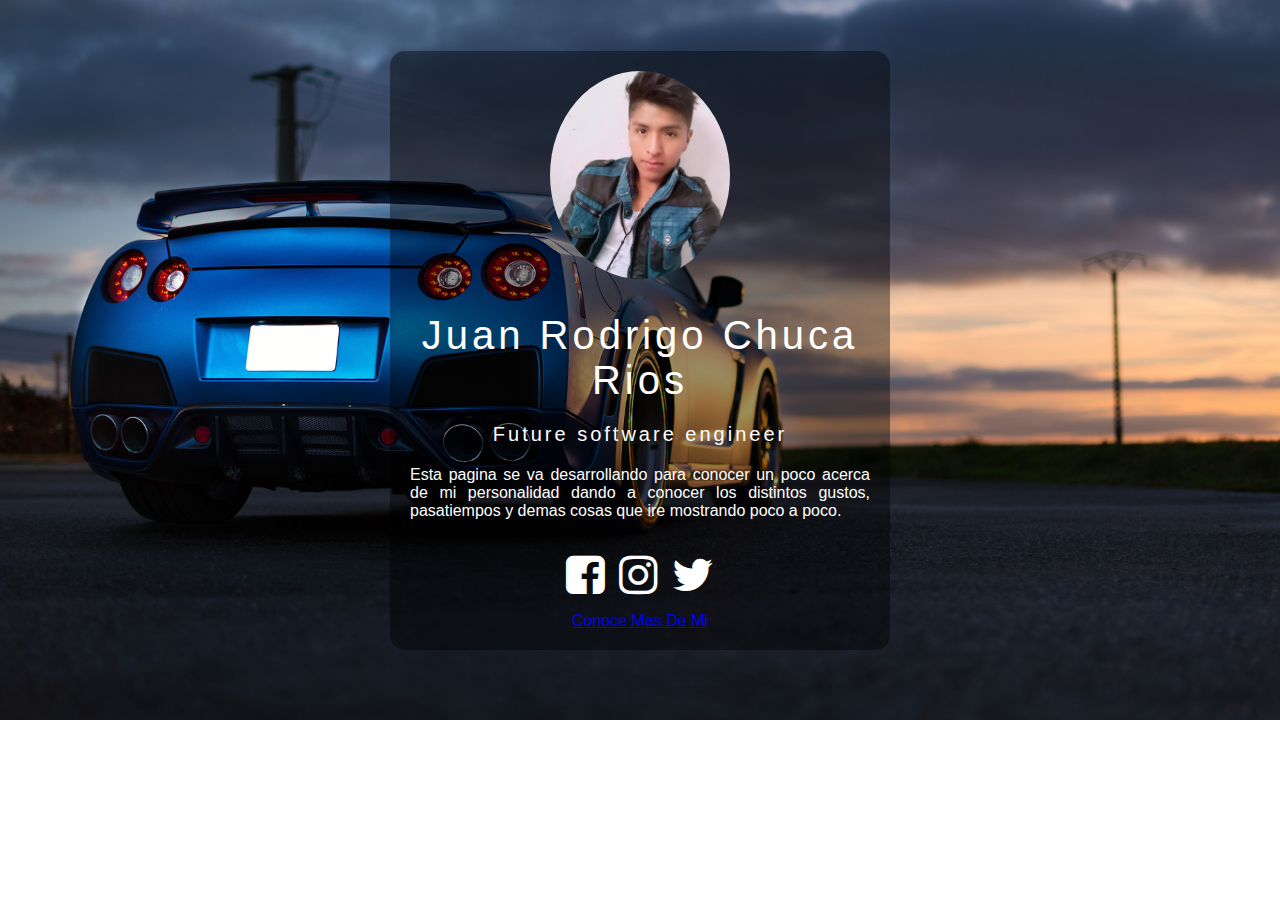
<file: index.html>
<!DOCTYPE html>
<html lang="en">
<head>
    <meta charset="UTF-8">
    <meta name="viewport" content="width=device-width, initial-scale=1.0">
    <meta http-equiv="X-UA-Compatible" content="IE=edge">
    <link rel="stylesheet" href="https://stackpath.bootstrapcdn.com/font-awesome/4.7.0/css/font-awesome.min.css">
    <title>Página Personal</title>
    <link rel="stylesheet" href="jr.css">
</head>
<body>
    
    <section class="box">
        <img src="img/jr.jpg" width="180" alt="" class="box-img">
        <h1>Juan Rodrigo Chuca Rios</h1>
        <h2>Future software engineer</h2>
        <p>Esta pagina se va desarrollando para conocer un poco acerca de mi personalidad dando a conocer los distintos gustos, pasatiempos y demas cosas que ire mostrando poco a poco.</p>
        <ul>
            <li><a href="https://www.facebook.com/rodrigo.chr.3"><i class="fa fa-facebook-square" aria-hidden="true"></i></a></li>
            <li><a href="https://www.instagram.com/joanrodrick21/?fbclid=IwAR1sUZfnGd24mdhiZpvkg62Kkk0mMI1gu12IGMnoEtsEgp121e05TdKVNiw"><i class="fa fa-instagram" aria-hidden="true"></i></a></li>
            <li><a href="https://twitter.com/JoanRCR1?fbclid=IwAR3waYOAs0LBM7Xfj1yXzWXXwWEDW_gzbwz_VMlt3Q5g928dUp8TaIOEKD4"><i class="fa fa-twitter" aria-hidden="true"></i></a></li>
        </ul>

        <a href="jrc.html">Conoce Mas De Mi</a>

    </section>
</body>
</html>
</file>
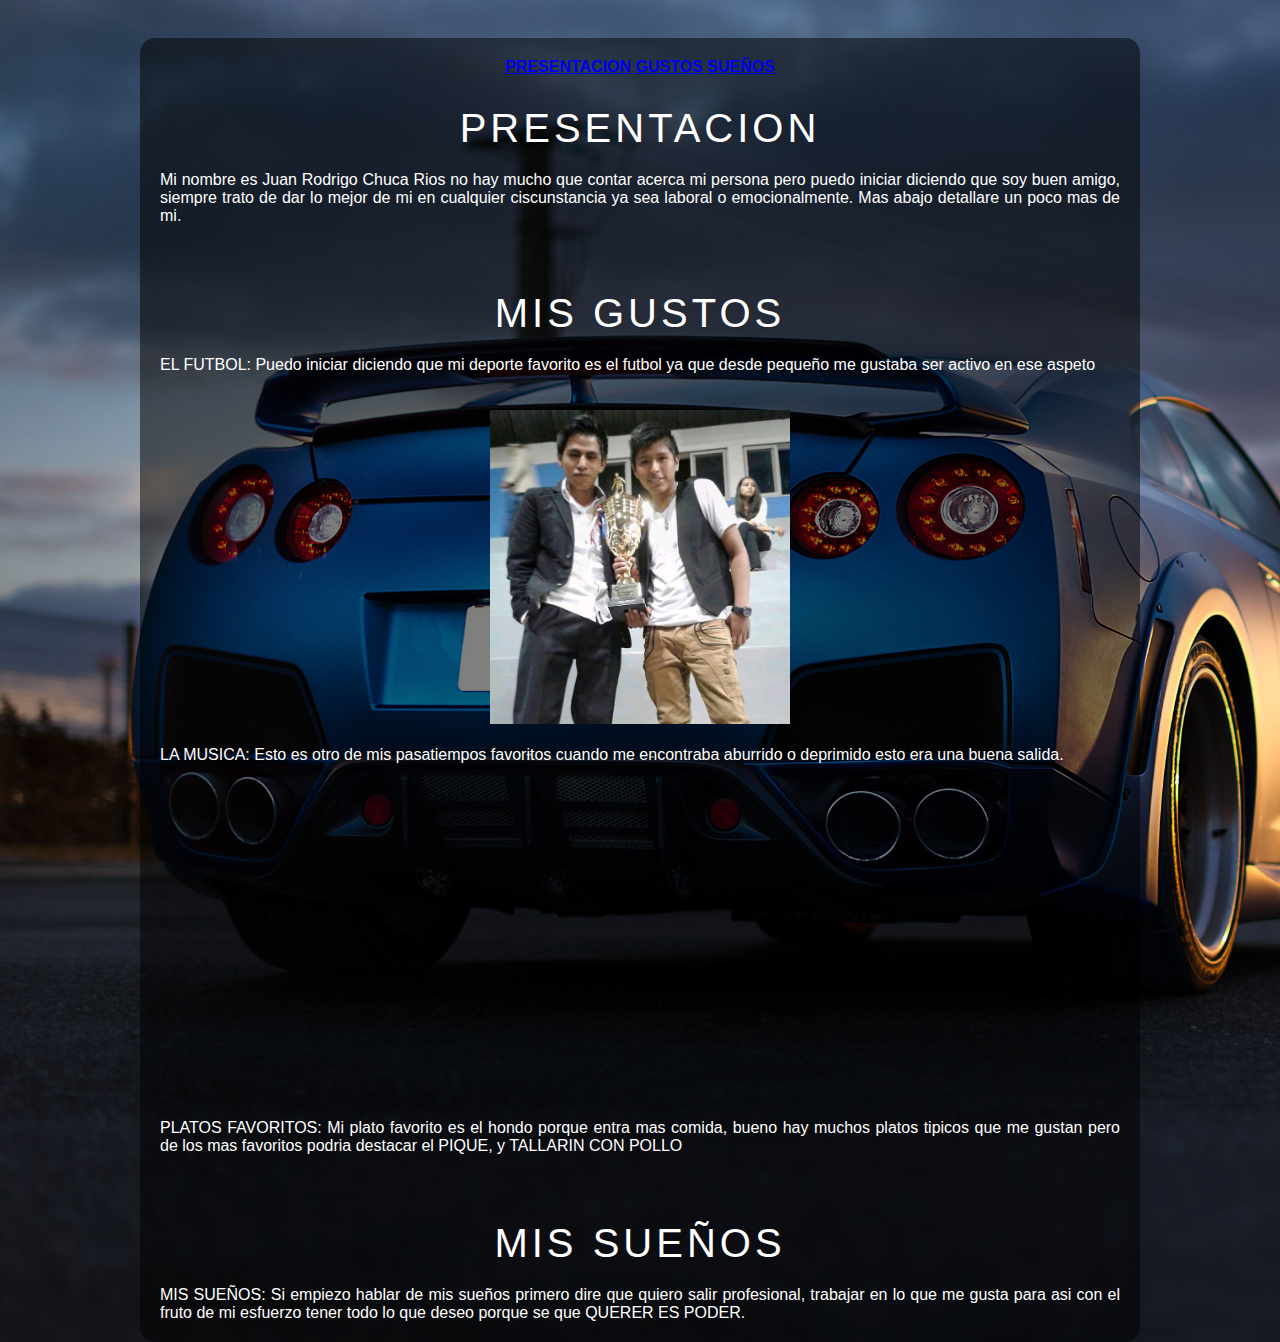
<file: jrc.html>
<!DOCTYPE html>
<html lang="en">
<head>
    <meta charset="UTF-8">
    <meta http-equiv="X-UA-Compatible" content="IE=edge">
    <meta name="viewport" content="width=device-width, initial-scale=1.0">
    <title>Document</title>
    <link rel="stylesheet" href="jrc.css">
</head>
<body>
    <section class="box">
    <nav class="menu">
        <a href="#idpresentacion"><b>PRESENTACION</b></a> 
        <a href="#idgustos"><b>GUSTOS</b></a> 
        <a href="#idsueños"><b>SUEÑOS</b></a> 
    </nav>
    <h2 id="idpresentacion">PRESENTACION</h2>
    <p>Mi nombre es Juan Rodrigo Chuca Rios no hay mucho que contar acerca mi persona pero puedo iniciar diciendo que soy buen amigo, siempre trato de dar lo mejor de mi en cualquier ciscunstancia ya sea laboral o emocionalmente.
        Mas abajo detallare un poco mas de mi. 
    </p>
    <br><br>

    <h2 id="idgustos">MIS GUSTOS</h2>
    <p>EL FUTBOL: Puedo iniciar diciendo que mi deporte favorito es el futbol ya que desde pequeño me gustaba ser activo en ese aspeto</p>
    <br><br>
    <img src="img/fut.jpg" width="300" alt="" class="box-img">
    <br><br>
    <p>LA MUSICA: Esto es otro de mis pasatiempos favoritos cuando me encontraba aburrido o deprimido esto era una buena salida.</p>
    <br><br>
    <div>
        <iframe width="560" height="315" src="https://www.youtube.com/embed/GCL2roaWJk0"
         title="YouTube video player" frameborder="0" allow="accelerometer; autoplay; clipboard-write;
          encrypted-media; gyroscope; picture-in-picture" allowfullscreen target="iframe_wiki"></iframe>
    </div>
    <p>PLATOS FAVORITOS: Mi plato favorito es el hondo porque entra mas comida, bueno hay muchos platos tipicos que me gustan pero de los mas favoritos podria destacar el PIQUE, y TALLARIN CON POLLO</p>
    <br><br>

    <h2 id="idsueños">MIS SUEÑOS</h2>
    <P>MIS SUEÑOS: Si empiezo hablar de mis sueños primero dire que quiero salir profesional, trabajar en lo que me gusta para asi con el fruto de mi esfuerzo tener todo lo que deseo porque se que QUERER ES PODER.</P>
</section>
</body>
</html>
</file>
<file: jr.css>
* {
    margin: 0;
    padding: 0;
    box-sizing: border-box;

}

body{
    background: url('img/car.jpg') no-repeat;
    background-size: cover;
    font-family: 'Century Gothic', sans-serif;
}

.box{
    width: 500px;
    background: rgba(0, 0, 0, .4);
    margin: 0 auto;
    margin-top: 4%;
    padding: 20px;
    color:white;
    text-align: center;
    border-radius: 15px;
}

.box-img{
    border-radius: 50%;
}

.box h1 {
    font-size: 40px;
    letter-spacing: 4px;
    font-weight: 100;
    margin: 30px 0 20px;
}

.box h2 {
    font-size: 20px;
    letter-spacing: 3px;
    font-weight: 100;
    margin-bottom: 20px;
}

.box p {
    text-align: justify;
}

.box ul{
    list-style: none;
    margin-top: 20px;
}

.box ul li {
    display: inline-block;
}

.box ul li a {
    color: white;
    font-size: 45px;
    padding: 10px 5px;
    display: block;
    transition: all 0.5s ease-in-out;
}

.box ul li a:hover{
    color: #b9b9b9;
    transform: scale(1.1);
}

.j1{}
</file>
<file: jrc.css>
* {
    margin: 0;
    padding: 0;
    box-sizing: border-box;

}
body{
    background: url('img/car.jpg') no-repeat;
    background-size: cover;
    font-family: 'Century Gothic', sans-serif;
}
.box{
    width: 1000px;
    background: rgba(0, 0, 0, .5);
    margin: 0 auto;
    margin-top: 3%;
    padding: 20px;
    color:white;
    text-align: center;
    border-radius: 15px;
}
.box h1 {
    font-size: 40px;
    letter-spacing: 4px;
    font-weight: 100;
    margin: 30px 0 20px;
}
.box h2 {
    font-size: 40px;
    letter-spacing: 4px;
    font-weight: 100;
    margin: 30px 0 20px;
}
.box p {
    text-align: justify;
}
</file>
